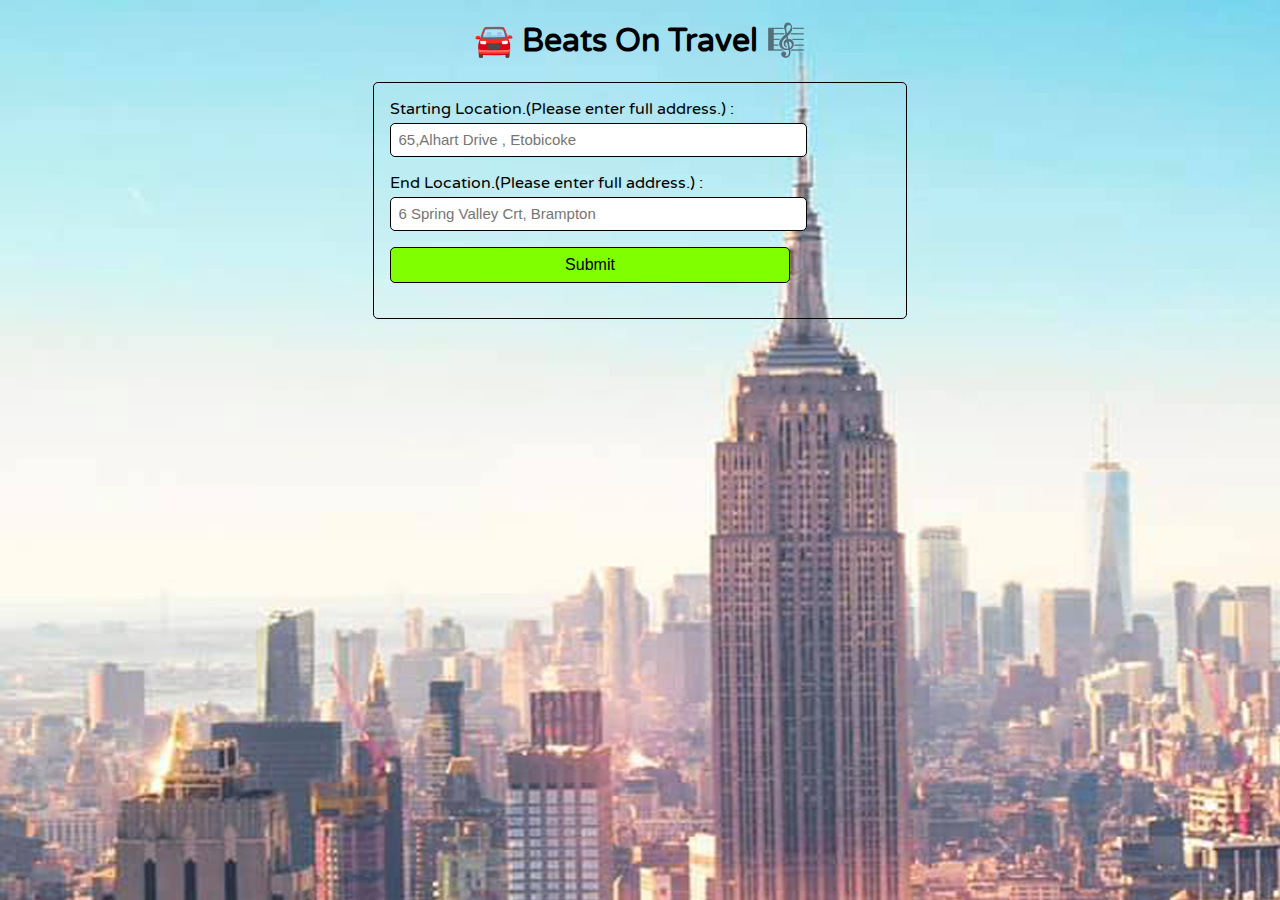
<file: index.html>
<!DOCTYPE html>
<html lang="en">

<head>
  <meta charset="UTF-8">
  <meta http-equiv="X-UA-Compatible" content="IE=edge">
  <meta name="viewport" content="width=device-width, initial-scale=1.0">
  <title>Beats On Travel</title>

  <link rel="preconnect" href="https://fonts.googleapis.com">
  <link rel="preconnect" href="https://fonts.gstatic.com" crossorigin>
  <link href="https://fonts.googleapis.com/css2?family=Varela+Round&display=swap" rel="stylesheet">
  <link rel="stylesheet" href="./css/styles.css">
  <script type="text/javascript"
    src="https://maps.google.com/maps/api/js?sensor=false&key=AIzaSyCZX183s5aO_GDv_mZ2TL9M4U5Pjg7Cs4g"></script>
  <script src="https://apis.google.com/js/api.js"></script>

</head>

<body>
  <header>
    <h1>🚘 Beats On Travel 🎼 </h1>
  </header>
  <div class="form">
    <form id="form">
      <div class="form-elements">
        <label for="start">Starting Location.(Please enter full address.) :</label>
        <input type="text" id="start" name="start" placeholder="65,Alhart Drive , Etobicoke" />
      </div>
      <div class="form-elements">
        <label for="end">End Location.(Please enter full address.) :</label>
        <input type="text" id="end" name="end" placeholder="6 Spring Valley Crt, Brampton" />
      </div>
      <div class="form-elements">
        <input type="submit" name="submit" id="submit" value="Submit">
      </div>
      <div class="form-elements">
        <h3 id="dist"></h3>
        
      </div>
    </form>
    <div id="youtubeDiv" class="hidden">
      <h3>Want to listen to music too, while traveling? </h3>
      <p id="time" class="hidden"></p>
      <div class="flex">
        <p>Please Login In Successfully to Google account.</p> 
        <button id="youtubeForm" >Login</button>
      </div>
      <div class="flex">
        <p>If logged in Successfully , enjoy song.</p> 
        <button id="playSong" >Song</button>
      </div>

  
      <!-- <form >
        <input type="submit" id="playVideo" value="Play Video">
      </form> -->
      <iframe class="hidden" width="420" height="315" src="https://www.youtube.com/embed/tgbNymZ7vqY" id="myFrame">
      </iframe>
    </div>
    <div>

    </div>
  </div>
  <script type="text/javascript" src="youtube.js"></script>
  <script type="text/javascript" src="test.js"></script>

</body>

</html>
</file>
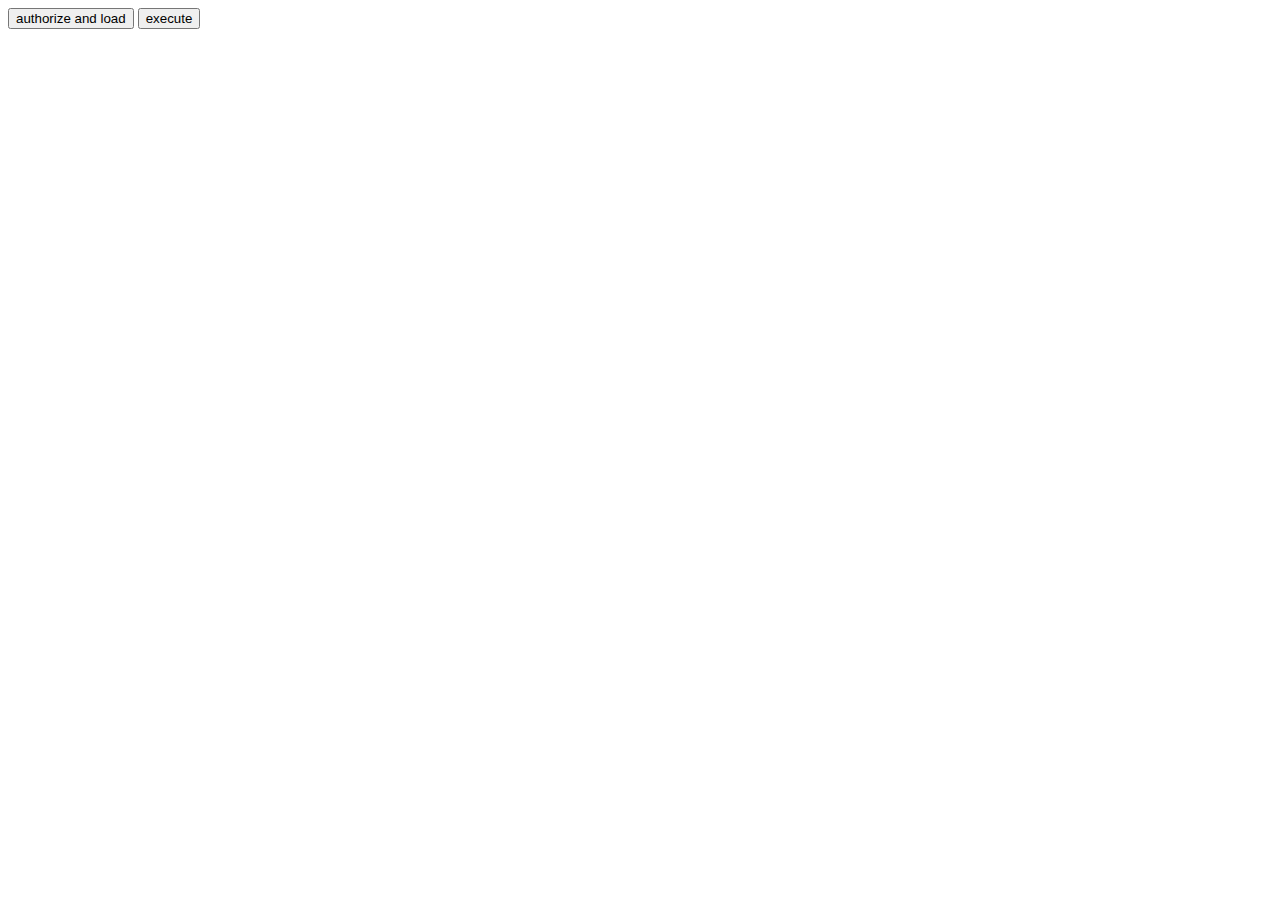
<file: youtube.html>
<html>
  <head>
    <script src="https://apis.google.com/js/api.js"></script>
    <script src="https://apis.google.com/js/api.js"></script>
    <script>
      /**
       * Sample JavaScript code for youtube.search.list
       * See instructions for running APIs Explorer code samples locally:
       * https://developers.google.com/explorer-help/guides/code_samples#javascript
       */
      var serachResult ;
      function authenticate() {
        return gapi.auth2.getAuthInstance()
            .signIn({scope: "https://www.googleapis.com/auth/youtube.force-ssl"})
            .then(function() { console.log("Sign-in successful"); },
                  function(err) { console.error("Error signing in", err); });
      }
      function loadClient() {
        gapi.client.setApiKey("AIzaSyBRK5kB4Hs78ROPUP-708SZHUy4dwq_1o4");
        return gapi.client.load("https://www.googleapis.com/discovery/v1/apis/youtube/v3/rest")
            .then(function() { console.log("GAPI client loaded for API"); },
                  function(err) { console.error("Error loading GAPI client for API", err); });
      }
      // Make sure the client is loaded and sign-in is complete before calling this method.
      function execute() {
        return gapi.client.youtube.search.list({
          "part": [
            "snippet"
          ],
          "location": "21.5922529,-158.1147114",
          "locationRadius": "10mi",
          "q": "surfing",
          "type": [
            "video"
          ],
          "videoDuration": "any"
        })
            .then(function(response) {
              var result = response;
                    // Handle the results here (response.result has the parsed body).
                    // console.log("Response", result.result.items[0]);
                    finalResult(result);
                  },
                  function(err) { console.error("Execute error", err); });
      }
      gapi.load("client:auth2", function() {
        gapi.auth2.init({client_id: "488631584359-7cfqd4e95b8da4ji50028ftvd3jr24nf.apps.googleusercontent.com"});
      });
      function finalResult(result)
      {
        searchResult = result;
        console.log(searchResult.result.items[0].id.videoId);
        items = searchResult.result.items
         items.forEach(element => {
           console.log("Item 1" + element)
         });
      }
          </script>    
  </head>
  <body>
    <button onclick="authenticate().then(loadClient)">authorize and load</button>
    <button onclick="execute()">execute</button>
  </body>
</html>
</file>
<file: css/styles.css>
body{
    background-color: blueviolet;
    background-image: url(../image/backgroundImage.png);
    font-family: 'Varela Round', sans-serif;
}
header, h1{
    text-align: center;
    
}
input{
    padding:0.5em;
    width:80%;
    border-radius: 5px;
    border:black solid 1px;
    font-size: 15px;

}
.form{
    max-width: 500px;
    margin-left:auto;
    margin-right:auto;
    border:black solid 1px;
    border-radius: 5px;
    padding:1em;
    
}

label{
    display: block;
    margin-bottom: 0.25em;
}
.form-elements{
    margin-bottom: 1em;
}
input[type="submit"]
{
    background-color: chartreuse;
    font-size: 1em;
}
.hidden{
    display: none;
}
.show{
    display: block;
}

#youtubeDiv{
    text-align: center;
    font-size: 1.75em;
}
#youtubeDiv p{
    font-size:0.5em;
}
.flex{
    display: flex;
    align-items: center;
}
#youtubeForm{
    background-color: blue;
    width: 100px;
    height: 30px;
    /* align-items: center; */
    border: 1px solid blue;
    cursor: -webkit-grab;
    cursor: grab;
    font-size: 0.5em;
    padding-top: 0px;
    border-radius: 5px;
    padding-bottom: 0px;
}
iframe{
    margin-top:1em;
}
#playSong{
    background-color: brown;
    width: 100px;
    height: 30px;
    /* align-items: center; */
    border: 1px solid brown;
    cursor: -webkit-grab;
    cursor: grab;
    font-size: 0.5em;
    padding-top: 0px;
    border-radius: 5px;
    padding-bottom: 0px;
}
</file>
